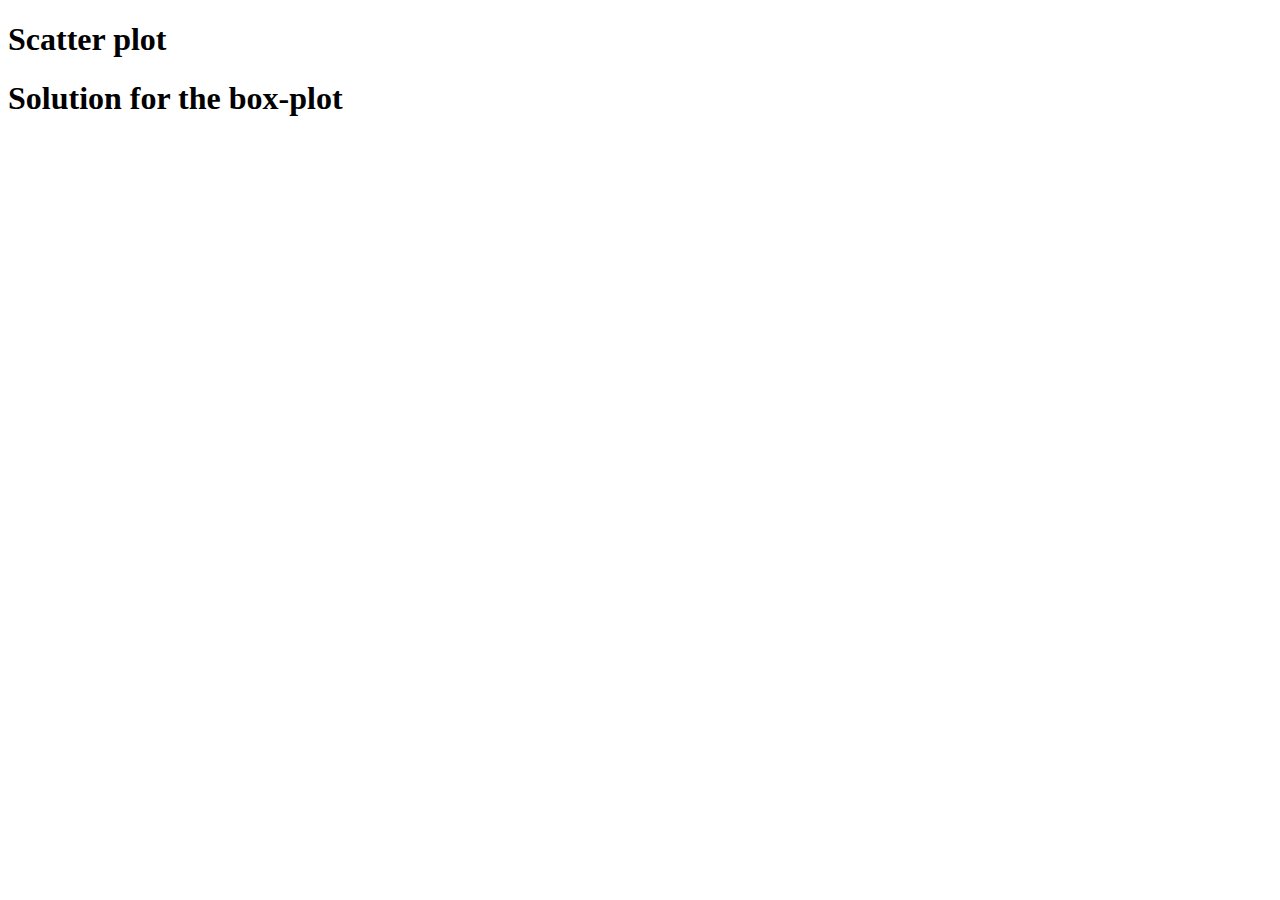
<file: templete.html>
<!DOCTYPE html>
<html lang="en">
<head>
    <meta charset="UTF-8">
    <meta name="viewport" content="width=device-width, initial-scale=1.0">
    <title>Homework 3 D3 part</title>
</head>
<body>
    <h1>Scatter plot</h1>
    <div id="scatterplot"></div>

    <h1>Solution for the box-plot</h1>
    <div id="boxplot"></div>
    
    <script src='https://d3js.org/d3.v7.min.js'></script>
    <script src='templete.js'></script>   
</body>
</html>
</file>
